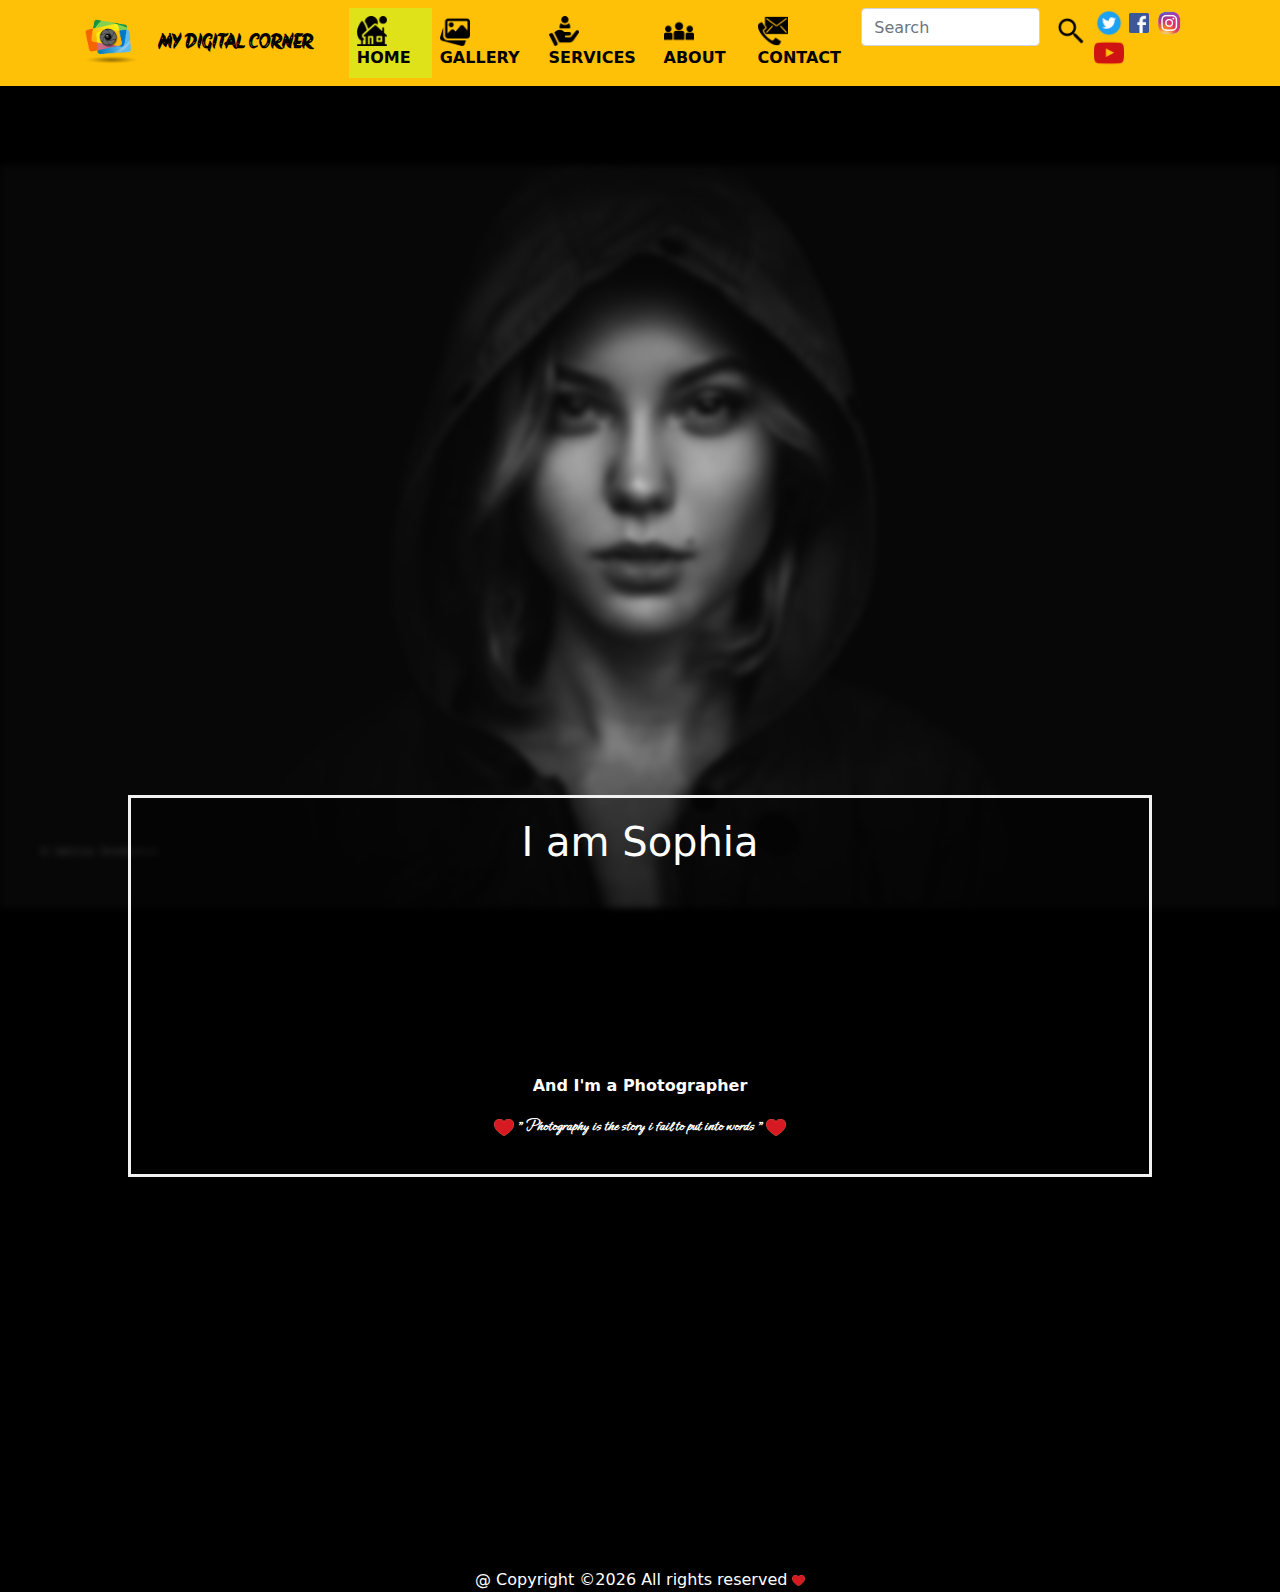
<file: index.html>
<!DOCTYPE html>
<html>
    <head>
        <title></title>
        <meta charset="utf-8"><!--imp(website worke anywhere)-->
        <meta name="viewport" content="width=device-width,initial-scale=1"><!--imp(All page responsive & provide width and all data where this website are open like,phone,tab,laptop)-->
        <link rel="stylesheet" href="https://maxcdn.bootstrapcdn.com/bootstrap/4.5.2/css/bootstrap.min.css">
        <link rel="stylesheet" href="css/bootstrap.min.css"><!--imp-->
        <!--top tab icon-->
        <link rel="icon" href="images/icons/indexicon5.png">
         <!--Font style-->
         <link rel="preconnect" href="https://fonts.googleapis.com">
         <link rel="preconnect" href="https://fonts.googleapis.com">
         <link rel="preconnect" href="https://fonts.gstatic.com" crossorigin>
         <link rel="preconnect" href="https://fonts.googleapis.com">
<link rel="preconnect" href="https://fonts.gstatic.com" crossorigin>
<link href="https://fonts.googleapis.com/css2?family=Akronim&display=swap" rel="stylesheet">
<link rel="preconnect" href="https://fonts.googleapis.com">
<link rel="preconnect" href="https://fonts.gstatic.com" crossorigin>
<link href="https://fonts.googleapis.com/css2?family=Ephesis&display=swap" rel="stylesheet">
         <link href="https://fonts.googleapis.com/css2?family=Varela+Round&display=swap" rel="stylesheet">
      <style>
            /* Make the image fully responsive */
            .carousel-inner img {
              width: 100%;
              height: 100%;
            }
            #navbarclr{
              background-color: transparent;
              

              
            }
        /*    #multicolortext {
                    background-image: linear-gradient(to left, violet, indigo, green, blue, yellow, orange, red);
                    -webkit-background-clip: text;
                    -moz-background-clip: text;
                    background-clip: text;
                    color: transparent;
                    font-family: 'Varela Round', sans-serif;
                    font-size: 25px;
                     }

            #mainpageimage{
                width: 60%;
                height: 60%;
            }*/
         #multicolortext 
         {
          font-family: 'Akronim', cursive;
          color: black;
         }  
            * {
          box-sizing: border-box;
        }
        
        /* Create two equal columns that floats next to each other */
        .column {
          float: left;
          width: 50%;
          text-align: center;
          /* Should be removed. Only for demonstration */
        }
        
        /* Clear floats after the columns */
        .row:after {
          content: "";
          display: table;
          clear: both;
        }
        
        #navbarSupportedContent{
                  color: black;
                  
                }


/* blur img */
body, html {
  height: 100%;
}



.bg-image {
  /* The image used */
  background-image: url("images/mainindex2.jpg");
 
  /* Add the blur effect */
  filter: blur(3px);
  -webkit-filter: blur(3px);

  /* Full height */
  height: 100%;
  

  /* Center and scale the image nicely */
  background-position: center;
  background-repeat: no-repeat;
  background-size: contain;
}

/* Position text in the middle of the page/image */
.bg-text {
  background-color: rgb(0,0,0); /* Fallback color */
  background-color: rgba(0,0,0, 0.4); /* Black w/opacity/see-through */
  color: white;
  font-weight: bold;
  border: 3px solid #f1f1f1;
  margin-left: 50%;
  transform: translate(-50%, -50%);
  z-index:2;
  width: 80%;
  padding: 20px;
  text-align: center;
}
a {
  text-decoration: none;
  display: inline-block;
  padding: 10px 20px;
  
  
}

a:hover {
  background-color: rgb(212, 223, 59);
  color: black;
}

.previous {
  background-color: #1f8b09;
  color: black;
  margin-left: 42%;
}

.next {
  background-color: #b42b6f;
  color: white;
  margin-right: 30%;
}
.navbar-nav >.active > a { 
    background-color: rgb(223, 226, 24); 
}

.topnav {
  overflow: hidden;
  background-color: transparent;
}

.topnav a {
  float: left;
  display: block;
  color: #f2f2f2;
  text-align: center;
  padding: 14px 16px;
  text-decoration: none;
  font-size: 17px;
}

.topnav a:hover {
  background-color: #ddd;
  color: black;
}

.topnav a.active {
  background-color: #04AA6D;
  color: white;
}

.topnav .icon {
  display: none;
}

@media screen and (max-width: 600px) {
  .topnav a:not(:first-child) {display: none;}
  .topnav a.icon {
    float: right;
    display: block;
  }
}

@media screen and (max-width: 600px) {
  .topnav.responsive {position: relative;}
  .topnav.responsive .icon {
    position: absolute;
    right: 0;
    top: 0;
  }
  .topnav.responsive a {
    float: none;
    display: block;
    text-align: left;
  }
}
/* slide show */
* {
  box-sizing: border-box;
}

img {
  vertical-align: middle;
}

/* Position the image container (needed to position the left and right arrows) */
.container2 {
  position: relative;
}

/* Hide the images by default */
.mySlides {
  display: none;
}

/* Add a pointer when hovering over the thumbnail images */
.cursor {
  cursor: pointer;
}

/* Next & previous buttons */
.prev,
.next {
  cursor: pointer;
  position: absolute;
  top: 40%;
  width: auto;
  padding: 16px;
  margin-top: -50px;
  color: white;
  font-weight: bold;
  font-size: 20px;
  border-radius: 0 3px 3px 0;
  user-select: none;
  -webkit-user-select: none;
}

/* Position the "next button" to the right */
.next {
  right: 0;
  border-radius: 3px 0 0 3px;
}

/* On hover, add a black background color with a little bit see-through */
.prev:hover,
.next:hover {
  background-color: rgba(0, 0, 0, 0.8);
}

/* Number text (1/3 etc) */
.numbertext {
  color: #f2f2f2;
  font-size: 12px;
  padding: 8px 12px;
  position: absolute;
  top: 0;
}

/* Container for image text */
.caption-container2 {
  text-align: center;
  background-color: #222;
  padding: 2px 16px;
  color: white;
}

.row:after {
  content: "";
  display: table;
  clear: both;
}

/* Six columns side by side */
.column {
  float: left;
  width: 16.66%;
}

/* Add a transparency effect for thumnbail images */
.demo {
  opacity: 0.6;
}

.active,
.demo:hover {
  opacity: 1;
}
/* slide show end */


</style>
</head>


<header>
  <nav class="navbar navbar-expand-lg navbar-dark bg-warning" id="navbarclr">
    <div class="container " id="fixednav">
                  <img src="images/icons/indexicon5.png" alt="" style="width:5%; height:5%;">
                  <a class="navbar-brand" href="#"  id="multicolortext"><b>MY DIGITAL CORNER</b></a>
                  <button class="navbar-toggler" type="button" onclick="myFunction()" data-bs-toggle="collapse" data-bs-target="#navbarSupportedContent" aria-controls="navbarSupportedContent" aria-expanded="false" aria-label="Toggle navigation">
                    <span class="navbar-toggler-icon"></span>
                  </button>
             <div class="collapse navbar-collapse" id="myTopnav">
                    <ul class="navbar-nav ml-auto mb-2 mb-lg-0" >
                    <li class="nav-item active">
                    <a class="nav-link" aria-current="page" href="home.html" id="navbarSupportedContent"><img  src="images/icons/house.png" style="width:30px;height:30px;"><b>HOME</b> </a>
                      </li>
                      <li class="nav-item">
                        <a class="nav-link" href="gallery.html" id="navbarSupportedContent"><img  src="images/icons/gallery.png" style="width:30px;height:30px;"> <b>GALLERY</b></a>
                      </li>
                      <li class="nav-item">
                        <a class="nav-link" href="services.html" id="navbarSupportedContent"><img  src="images/icons/service.png" style="width:30px;height:30px;"> <b>SERVICES</b></a>
                      </li>
                      <li class="nav-item">
                        <a class="nav-link" href="aboutus.html" id="navbarSupportedContent"><img  src="images/icons/about-us.png" style="width:30px;height:30px;"> <b>ABOUT</b></a>
                      </li>
                      <li class="nav-item">
                        <a class="nav-link" href="contact.html" id="navbarSupportedContent"><img  src="images/icons/contact.png" style="width:30px;height:30px;"> <b>CONTACT</b></a>
                      </li>
          
                        <form class="d-flex">
                                <input class="form-control me-2" type="search" placeholder="Search" aria-label="Search">
                                <a class="nav-link" href="#" id="navbarSupportedContent"><img  src="images/icons/searchicon.png" style="width:30px;height:30px;"></a>
                              </form>
                              <div>
                                <img src="images/icons/twittericon.png" style="width: 30px; height: 30px;">
                              <img src="images/icons/facebookicon.png" style="width: 20px; height: 20px;">
                              <img src="images/icons/instagramicon.png" style="width: 30px; height: 30px;">
                              <img src="images/icons/youtubeicon.png" style="width: 30px; height: 30px;"></div> 
                                </div>
              </div>
        </div>
  </nav>
  </header>
  
  <body style="background-color: black;">
    <div class="bg-image">
    </div>
    <div class="bg-text">
      <h1>I am Sophia</h1>
      <div><iframe src="https://giphy.com/embed/du9wApIriud583BLTU"
         width="30%" height="30%" frameBorder="0" class="giphy-embed" allowFullScreen>
      </iframe><p><a href="https://giphy.com/gifs/ByMarenPhotography-photography-by-maren-du9wApIriud583BLTU">
      </a></p></div>
      <p>And I'm a Photographer</p>
      <p style="font-family: 'Ephesis', cursive; font-size:100%;">
     <b><img src="images/icons/heart.png" width="2%" height="2%"> " Photography is the story i fail to put into words " <img src="images/icons/heart.png" width="2%" height="2%"></b></p>
    </div>
    

<!--<div class="container2">
  <div class="mySlides">
    <div class="numbertext"></div>
    <iframe src="https://giphy.com/embed/6EJhnXbVT4Sabfns8m" width="100%" frameBorder="0" class="giphy-embed" allowFullScreen></iframe><p><a href="https://giphy.com/gifs/hipstermum-photography-photographer-6EJhnXbVT4Sabfns8m"></a></p>
  </div>

  <div class="mySlides">
    <div class="numbertext"></div>
    <iframe src="https://giphy.com/embed/lpm57kEktqo4TVgKub" frameBorder="0" class="giphy-embed" allowFullScreen></iframe><p><a href="https://giphy.com/gifs/photography-tabloid-kiekie-lpm57kEktqo4TVgKub">via GIPHY</a></p>
  </div>

  <div class="mySlides">
    <div class="numbertext"></div>
    <iframe src="https://giphy.com/embed/fu8IAxhl3n94fgx2Yr"  frameBorder="0" class="giphy-embed" 
      allowFullScreen></iframe><p><a href="https://giphy.com/gifs/duerperformance-fashion-photography-gustavo-chams-jessica-pantano-fu8IAxhl3n94fgx2Yr"></a></p>
      
  </div>
    
  <div class="mySlides">
    <div class="numbertext"></div>
    <iframe src="https://giphy.com/embed/fu8IAxhl3n94fgx2Yr" frameBorder="0" class="giphy-embed" 
    allowFullScreen></iframe><p><a href="https://giphy.com/gifs/duerperformance-fashion-photography-gustavo-chams-jessica-pantano-fu8IAxhl3n94fgx2Yr"></a></p>
    
  </div>

  <div class="mySlides">
    <div class="numbertext"></div>
    <iframe src="https://giphy.com/embed/3ohryDctHqYM3SkYYE"  frameBorder="0" class="giphy-embed" allowFullScreen></iframe>
      <p><a href="https://giphy.com/gifs/mbfwb-fashion-3ohryDctHqYM3SkYYE"></a></p>
  </div>
    
  <div class="mySlides">
    <div class="numbertext"></div>
    <iframe src="https://giphy.com/embed/lQVSB1ph6LXU8GThKN" frameBorder="0" class="giphy-embed" allowFullScreen></iframe><p>
      <a href="https://giphy.com/gifs/duerperformance-making-of-fashion-photography-duer-lQVSB1ph6LXU8GThKN"></a></p>
  <img src="img_snow_wide.jpg" style="width:100%">
  </div>
    
  <a class="prev" onclick="plusSlides(-1)">❮</a>
  <a class="next" onclick="plusSlides(1)">❯</a>

  <div class="caption-container">
    <p id="caption"></p>
  </div>
-->
  <div class="row">
    <div class="column" >
 <iframe src="https://giphy.com/embed/6EJhnXbVT4Sabfns8m" onclick="currentSlide(1)" frameBorder="0" class="giphy-embed" allowFullScreen></iframe>
      <p><a href="https://giphy.com/gifs/hipstermum-photography-photographer-6EJhnXbVT4Sabfns8m">
      </a></p>
    </div>
    <div class="column">
      <iframe src="https://giphy.com/embed/lpm57kEktqo4TVgKub" onclick="currentSlide(2)" frameBorder="0" class="giphy-embed" allowFullScreen></iframe><p>
        <a href="https://giphy.com/gifs/photography-tabloid-kiekie-lpm57kEktqo4TVgKub"></a></p>
 
    </div>
    <div class="column">
      <iframe src="https://giphy.com/embed/VczSuGgCIOKdL0hPO5"  onclick="currentSlide(3)"  frameBorder="0" class="giphy-embed" allowFullScreen></iframe><p>
        <a href="https://giphy.com/gifs/VczSuGgCIOKdL0hPO5"></a></p>
      
    </div>
    <div class="column">
      <iframe src="https://giphy.com/embed/fu8IAxhl3n94fgx2Yr"onclick="currentSlide(4)" frameBorder="0" class="giphy-embed" 
      allowFullScreen></iframe><p><a href="https://giphy.com/gifs/duerperformance-fashion-photography-gustavo-chams-jessica-pantano-fu8IAxhl3n94fgx2Yr"></a></p>
      
    </div>
    <div class="column">
      <iframe src="https://giphy.com/embed/3ohryDctHqYM3SkYYE" onclick="currentSlide(5)" frameBorder="0" class="giphy-embed" allowFullScreen></iframe>
      <p><a href="https://giphy.com/gifs/mbfwb-fashion-3ohryDctHqYM3SkYYE"></a></p>
    </div>    
    <div class="column">
      <iframe src="https://giphy.com/embed/lQVSB1ph6LXU8GThKN" onclick="currentSlide(6)" frameBorder="0" class="giphy-embed" allowFullScreen></iframe><p>
        <a href="https://giphy.com/gifs/duerperformance-making-of-fashion-photography-duer-lQVSB1ph6LXU8GThKN"></a></p>
  <!--  <img class="demo cursor" src="img_snow.jpg" style="width:100%" onclick="currentSlide(6)"
     alt="Snowy Mountains">-->
    </div>
  </div>
</div>

  </body>
  
    
<script>
  function myFunction() {
    var x = document.getElementById("myTopnav");
    if (x.className === "topnav") {
      x.className += " responsive";
    } else {
      x.className = "topnav";
    }
  }

/*  var slideIndex = 1;
showSlides(slideIndex);

function plusSlides(n) {
  showSlides(slideIndex += n);
}

function currentSlide(n) {
  showSlides(slideIndex = n);
}

function showSlides(n) {
  var i;
  var slides = document.getElementsByClassName("mySlides");
  var dots = document.getElementsByClassName("demo");
  var captionText = document.getElementById("caption");
  if (n > slides.length) {slideIndex = 1}
  if (n < 1) {slideIndex = slides.length}
  for (i = 0; i < slides.length; i++) {
      slides[i].style.display = "none";
  }
  for (i = 0; i < dots.length; i++) {
      dots[i].className = dots[i].className.replace(" active", "");
  }
  slides[slideIndex-1].style.display = "block";
  dots[slideIndex-1].className += " active";
  captionText.innerHTML = dots[slideIndex-1].alt;
}
*/
    
  </script>

<footer>
  <div class="container-fluid text-center" id="navbarclr" >
    <p style="color: white;">
     @ Copyright &copy;<script data-cfasync="false"></script><script>document.write(new Date().getFullYear());
      </script> All rights reserved <i class="icon-heart-o" aria-hidden="true"></i> <img src="images/icons/heart.png" width="1%" height="1%"></p>
  </div>
</footer>
        <script src="https://ajax.googleapis.com/ajax/libs/jquery/3.5.1/jquery.min.js"></script>
        <script src="https://cdnjs.cloudflare.com/ajax/libs/popper.js/1.16.0/umd/popper.min.js"></script>
        <script src="https://maxcdn.bootstrapcdn.com/bootstrap/4.5.2/js/bootstrap.min.js"></script>

 </body>
</html>
</file>
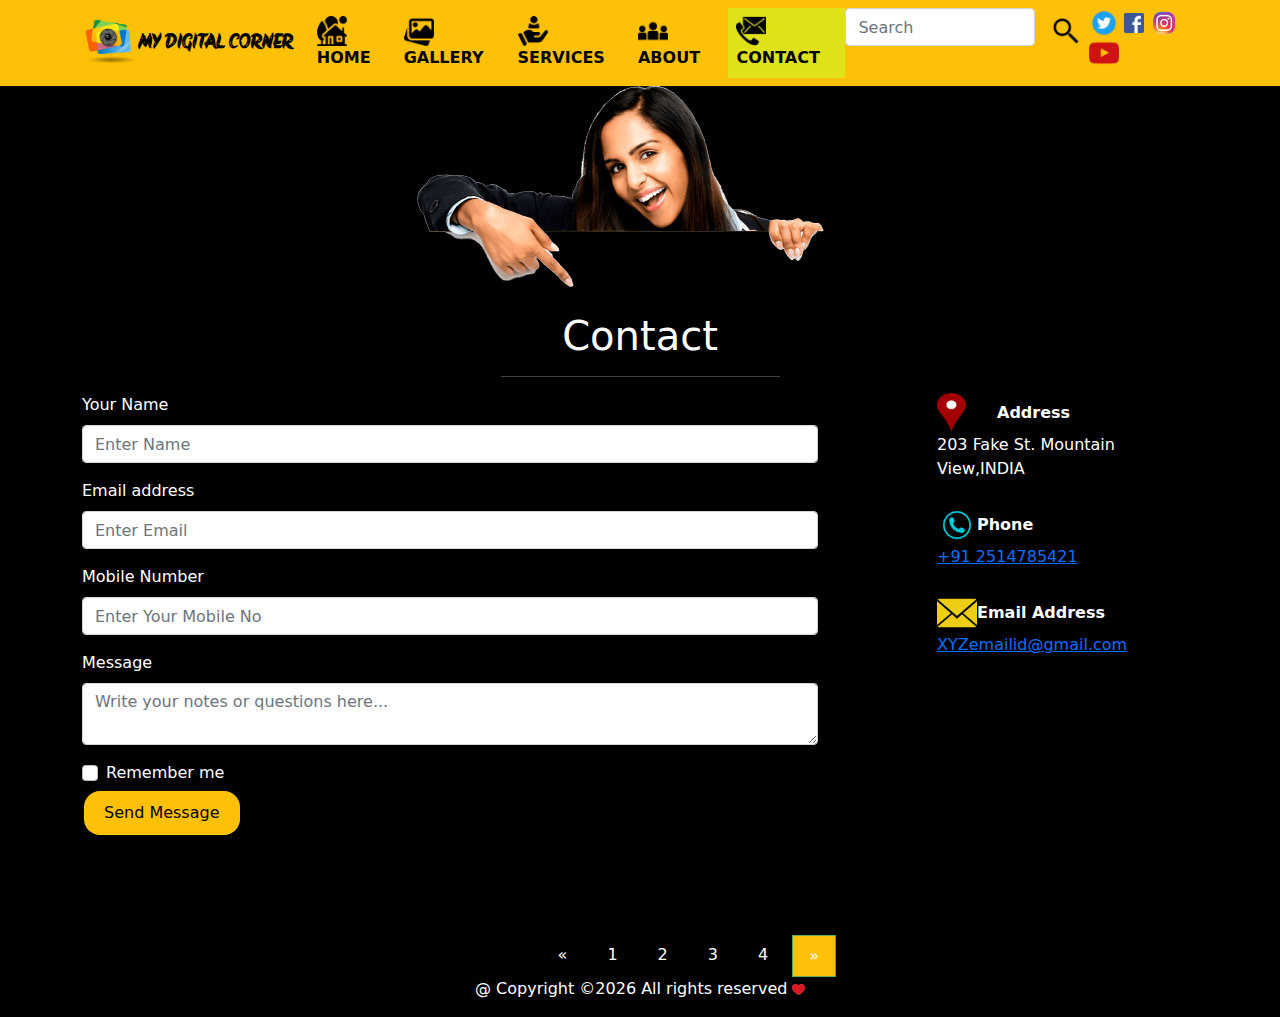
<file: contact.html>
<!DOCTYPE html>
<html>
    <head>
        <title></title>
        <meta charset="utf-8"><!--imp(website worke anywhere)-->
        <meta name="viewport" content="width=device-width,initial-scale=1"><!--imp(All page responsive & provide width and all data where this website are open like,phone,tab,laptop)-->
        <link rel="stylesheet" href="https://maxcdn.bootstrapcdn.com/bootstrap/4.5.2/css/bootstrap.min.css">
        <link rel="stylesheet" href="css/bootstrap.min.css"><!--imp-->
        <!--top tab icon-->
        <link rel="icon" href="images/icons/indexicon5.png">
         <!--Font style-->
         <link rel="preconnect" href="https://fonts.googleapis.com">
         <link rel="preconnect" href="https://fonts.gstatic.com" crossorigin>
         <link href="https://fonts.googleapis.com/css2?family=Varela+Round&display=swap" rel="stylesheet">
         <link rel="preconnect" href="https://fonts.googleapis.com">
          <link rel="preconnect" href="https://fonts.gstatic.com" crossorigin>
          <link href="https://fonts.googleapis.com/css2?family=Akronim&display=swap" rel="stylesheet">
        <style>
            /* Make the image fully responsive */
            .carousel-inner img {
              width: 100%;
              height: 100%;
            }
            #navbarclr{
              background-color: black;
              color: white;
            }
            #multicolortext 
         {
          font-family: 'Akronim', cursive;
          color: black;
         }  
            .background{
                background-color: black;
                color: white;
                 }

                 #navbarSupportedContent{
                  color: black;
                }
                #send_message{
                
                        background-color:#ffc107;
                        border: none;
                        color: black;
                        padding: 10px 20px;
                        text-align: center;
                        text-decoration: none;
                        display: inline-block;
                        margin: 4px 2px;
                        cursor: pointer;
                        border-radius: 16px;
                      }

               #send_message:hover 
                {
                   background-color: #3ef4fa;
                }

                .pagination a {
  color: white;
  float: left;
  padding: 8px 16px;
  text-decoration:none;
  transition: background-color .3s;
  margin: 0 4px;
}

.pagination a.active {
  background-color: #ffc107;
  color: white;
  border: 1px solid #4CAF50;
}

.pagination a:hover:not(.active) {background-color: #ddd;}
#centerpage{
  margin-left: 42%;
}
.navbar-nav >.active > a { 
    background-color: rgb(223, 226, 24); 
}
.topnav {
  overflow: hidden;
  background-color: transparent;
}

.topnav a {
  float: left;
  display: block;
  color: #f2f2f2;
  text-align: center;
  padding: 14px 16px;
  text-decoration: none;
  font-size: 17px;
}

.topnav a:hover {
  background-color: #ddd;
  color: black;
}

.topnav a.active {
  background-color: transparent;
  color: white;
}

.topnav .icon {
  display: none;
}

@media screen and (max-width: 600px) {
  .topnav a:not(:first-child) {display: none;}
  .topnav a.icon {
    float: right;
    display: block;
  }
}

@media screen and (max-width: 600px) {
  .topnav.responsive {position: relative;}
  .topnav.responsive .icon {
    position: absolute;
    right: 0;
    top: 0;
  }
  .topnav.responsive a {
    float: none;
    display: block;
    text-align: left;
  }
}
                
           
            </style>

    </head>
    <body class="background">
       <header>
        <nav class="navbar navbar-expand-lg navbar-dark  bg-warning" id="navbarclr">
          <div class="container ">
             <img src="images/icons/indexicon5.png" alt="" style="width:5%; height:5%;">
          <!--<img src="images/icons/indexicon4.png" alt="" style="width:5%; height:5%; margin-right:6px;">--> 
          
            <a class="navbar-brand" href="#"  id="multicolortext"><b>MY DIGITAL CORNER</b></a>
            <button class="navbar-toggler" type="button" onclick="myFunction()" data-bs-toggle="collapse" data-bs-target="#navbarSupportedContent" aria-controls="navbarSupportedContent" aria-expanded="false" aria-label="Toggle navigation">
              <span class="navbar-toggler-icon"></span>
            </button>
            <div class="collapse navbar-collapse" id="myTopnav">
              <ul class="navbar-nav ml-auto mb-2 mb-lg-0" >
              <li class="nav-item">
               <a class="nav-link active" aria-current="page" href="home.html" id="navbarSupportedContent"><img  src="images/icons/house.png" style="width:30px;height:30px;"><b>HOME</b> </a>
                </li>
            <!--<li class="nav-item dropdown">
                  <a class="nav-link dropdown-toggle" href="#" id="navbarDropdown" 
                  role="button" data-bs-toggle="dropdown" aria-expanded="false"><img  src="images/icons/gallery.png" style="width:30px;height:30px;">
                    GALLERY
                  </a>
                  <ul class="dropdown-menu" aria-labelledby="navbarDropdown">
                    <li><a class="dropdown-item" href="#">Action</a></li>
                    <li><a class="dropdown-item" href="#">Another action</a></li>
                    <li><hr class="dropdown-divider"></li>
                    <li><a class="dropdown-item" href="#">Something else here</a></li>
                  </ul>
                </li>-->
                <li class="nav-item">
                  <a class="nav-link" href="gallery.html" id="navbarSupportedContent"><img  src="images/icons/gallery.png" style="width:30px;height:30px;"> <b>GALLERY</b></a>
                </li>
                <li class="nav-item">
                  <a class="nav-link" href="services.html" id="navbarSupportedContent"><img  src="images/icons/service.png" style="width:30px;height:30px;"> <b>SERVICES</b></a>
                </li>
                <li class="nav-item">
                  <a class="nav-link" href="aboutus.html" id="navbarSupportedContent"><img  src="images/icons/about-us.png" style="width:30px;height:30px;"> <b>ABOUT</b></a>
                </li>
                <li class="nav-item active">
                  <a class="nav-link" href="contact.html" id="navbarSupportedContent"><img  src="images/icons/contact.png" style="width:30px;height:30px;"> <b>CONTACT</b></a>
                </li>
                
             <form class="d-flex">
                <input class="form-control me-2" type="search" placeholder="Search" aria-label="Search">
                <a class="nav-link" href="#" id="navbarSupportedContent"><img  src="images/icons/searchicon.png" style="width:30px;height:30px;"></a>
              </form>
              <div>
                <img src="images/icons/twittericon.png" style="width: 30px; height: 30px;">
              <img src="images/icons/facebookicon.png" style="width: 20px; height: 20px;">
              <img src="images/icons/instagramicon.png" style="width: 30px; height: 30px;">
              <img src="images/icons/youtubeicon.png" style="width: 30px; height: 30px;"></div> 
                </div>
            </div>
          </div>
        </nav>
                 
<!--Contact us-->
<section>
    <div class="container text-white ">
      <div><img src="images/icons/contactus.png" style="margin-left:30%;"></div>
        <h1 class="text-center text-capitalize pt-4">Contact</h1>
		<hr class="w-25 mx-auto">
        
        <div class="row mb-5 "><!--Grid View 'row'-->
            <div class="col-lg-8  mb-5 "><!--grid view column for image-->
                <form action="/action_page.php" id="contactitem">
                    <div class="form-group ">
                      <label for="name">Your Name</label>
                      <input type="text" class="form-control " placeholder="Enter Name" id="name">
                    </div>
                    <div class="form-group">
                      <label for="email">Email address</label>
                      <input type="email" class="form-control " placeholder="Enter Email" id="email">
                    </div>
                    <div class="form-group">
                      <label for="mobileno">Mobile Number</label>
                      <input type="number" class="form-control" placeholder="Enter Your Mobile No" id="mobileno">
                    </div>
                    <div class="form-group" >
                      <label for="message" >Message</label>
                        <textarea class="form-control " placeholder="Write your notes or questions here..." id="message"></textarea>
                    </div>
                    <div class="form-group form-check">
                      <label class="form-check-label  ">
                        <input class="form-check-input" type="checkbox">Remember me
                      </label>
                    </div>
                    <button type="submit" class="btn btn-warning" onclick="sendcontact();" id="send_message">Send Message</button>
                  </form>
            </div>
            <div class="col-lg-3 ml-auto "><!--grid view column for text-->

              <p class="mb-0 font-weight-bold "><img width="60px" height="40px" src="images/icons/location1.png">Address</p>
              <p class="mb-4">203 Fake St. Mountain View,INDIA</p>
              <p class="mb-0 font-weight-bold "><img width="40px" height="40px" src="images/icons/phone.png">Phone</p>
              <p class="mb-4"><a href="#">+91 2514785421</a></p>
              <p class="mb-0 font-weight-bold "><img width="40px" height="40px" src="images/icons/email.png">Email Address</p>
              <p class=""><a href="#">XYZemailid@gmail.com</a></p>
            </div>
    
        </div>
    </div>
    </section>


    <section>
      <!-- previous next page-->
      <div class="pagination" id="centerpage">
        <a href="index.html">&laquo;</a>
        <a href="home.html">1</a>
        <a href="gallery.html" >2</a>
        <a href="services.html" >3</a>
        <a href="aboutus.html" >4</a>
        <a href="contact.html" class="active">&raquo;</a>
      </div>
      <!--previous next page end-->
    </section>

<!--Javascript start-->
<script>
function sendcontact()
{
  var txt;
  if(confirm('Thank You! For Contact Us!'))
  {
    txt="you have click button";
    window.location.replace("contact.html");
  }
  else{
    txt="you cancel  button";
  }
  document.getElementById("name").innerHTML=txt;
}


function myFunction() {
    var x = document.getElementById("myTopnav");
    if (x.className === "topnav") {
      x.className += " responsive";
    } else {
      x.className = "topnav";
    }
  }


</script>
<!--javascript End-->





<!--Contact us End-->
<footer>
  <div class="container-fluid text-center"id="navbarclr" >
    <p>
     @ Copyright &copy;<script data-cfasync="false"></script><script>document.write(new Date().getFullYear());
      </script> All rights reserved <i class="icon-heart-o" aria-hidden="true"></i><img src="images/icons/heart.png" width="1%" height="1%"> </p>
  </div>
</footer>
        <script src="https://ajax.googleapis.com/ajax/libs/jquery/3.5.1/jquery.min.js"></script>
        <script src="https://cdnjs.cloudflare.com/ajax/libs/popper.js/1.16.0/umd/popper.min.js"></script>
        <script src="https://maxcdn.bootstrapcdn.com/bootstrap/4.5.2/js/bootstrap.min.js"></script>

 </body>
</html>
</file>
